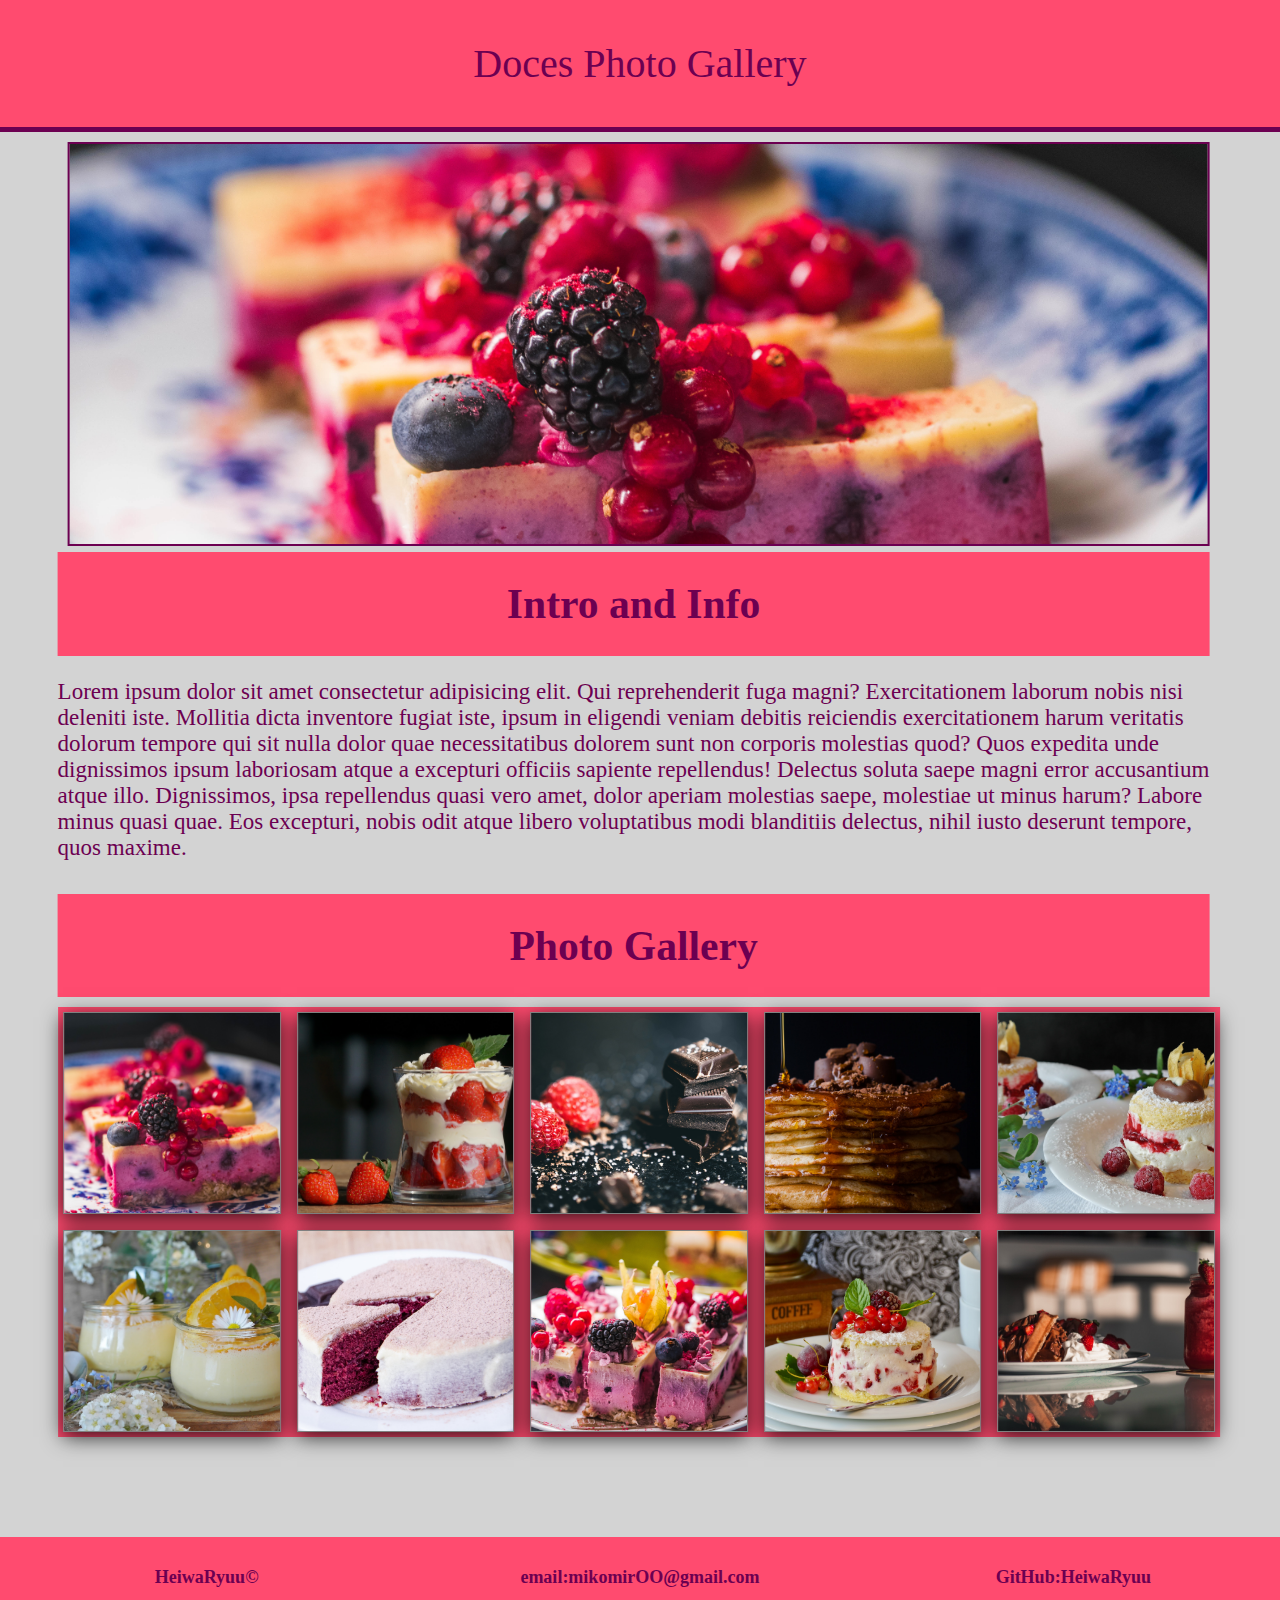
<file: Foto Gallery/index.html>
<!DOCTYPE html>
<html lang="en">
<head>
    <meta charset="UTF-8">
    <meta name="viewport" content="width=device-width, initial-scale=1.0">
    <meta http-equiv="X-UA-Compatible" content="ie=edge">
    <link rel="stylesheet" href="css/style.css">
    <title>Document</title>
</head>
<body>
    <div class="grid">
        <header>
            <div class="title"><p>Doces Photo Gallery</p></div>
        </header>
        <section class="hed"><h1>Intro and Info</h1></section>
        <section class="complemento"><div class="info"><p>Lorem ipsum dolor sit amet consectetur adipisicing elit. Qui reprehenderit fuga magni? Exercitationem laborum nobis nisi deleniti iste. Mollitia dicta inventore fugiat iste, ipsum in eligendi veniam debitis reiciendis exercitationem harum veritatis dolorum tempore qui sit nulla dolor quae necessitatibus dolorem sunt non corporis molestias quod? Quos expedita unde dignissimos ipsum laboriosam atque a excepturi officiis sapiente repellendus! Delectus soluta saepe magni error accusantium atque illo. Dignissimos, ipsa repellendus quasi vero amet, dolor aperiam molestias saepe, molestiae ut minus harum? Labore minus quasi quae. Eos excepturi, nobis odit atque libero voluptatibus modi blanditiis delectus, nihil iusto deserunt tempore, quos maxime.

        </p></div></section>
        <section class="mainimg"><div class="image1"></div></section>
        <section class="hed1"><h1>Photo Gallery</h1></section>
        <div class="mainw"></div>
    <div class="wrapper">
        <div class="img img1"></div>
        <div class="img img2"></div>
        <div class="img img3"></div>
        <div class="img img4"></div>
        <div class="img img5"></div>
        <div class="img img6"></div>
        <div class="img img7"></div>
        <div class="img img8"></div>
        <div class="img img9"></div>
        <div class="img img10"></div>
    </div>
    </div>
    <footer><div class="copy fot"><a href="">HeiwaRyuu&copy;</a></div><div class="email fot"><a href="">email:mikomirOO@gmail.com</a></div><div class="github fot"><a href="">GitHub:HeiwaRyuu</a></div></footer>
</div>
</body>
</html>
</file>
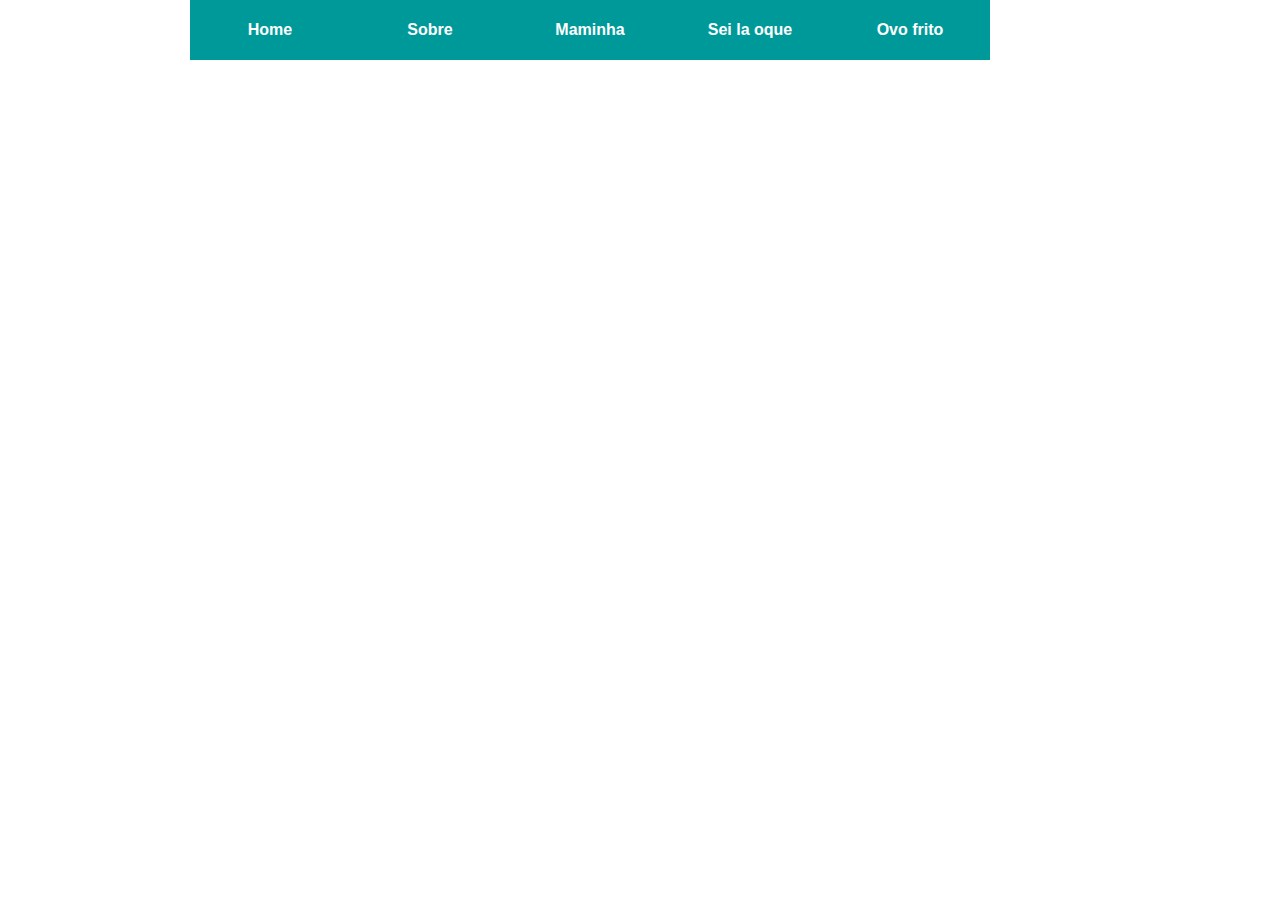
<file: Cabeçalho.html>
<!DOCTYPE html>
<html>
<head><title>Cabe�alho Centrado!</title></head>
  <style> 
body
{
  background-image:url("https://wallpapertag.com/wallpaper/full/4/3/2/465141-beautiful-anime-wallpaper-1920x1200-for-4k.jpg");
  background-size:cover;
}
#centro
{
  width:900px;
  height:50px;
  position:absolute;
  left:50%;
  transform:translateX(-450px);
  
}
*
{
  margin:0;
  padding:0;
}
a
{
  text-decoration:none;
  color:white;
}
ul
{
  list-style:none;
  text-align:center;
}  
ul li
{
  width:150px;
  height:50px;
  line-height:50px;
  background-color:#009999;
  font-family:"Comic Sans MS",cursive, sans-serif;
  font-weight:bold;
  display:block
  border:1px solid white;
  padding:5px;
  float:left;
}
ul li:hover
{
  background-color:#4C9900
}
ul li ul
{
  display:none;
}
ul li:hover ul
{
  display:block;
}
ul li:hover ul ul
{
  display:none;
}
ul li:hover ul li:hover ul
{
  display:block;
}

  </style>
<body>
   <div>    
      <ul id="centro">
        <a href="#"><li>Home</li></a>
        <a href="#"><li>Sobre
                     <a href="#"><li>Maminha
                       <ul>
                         <a href="#"><li>Franguinho</li></a>
                         <a href="#"><li>Cacha�a</li></a>
                         <a href="#"><li>Catuaba
                             <ul>
                               <li>Bolonhesa</li>
                               <li>A�afr�o</li> 
                             </ul> 
                           </li></a>
                       </ul>
                   </li></a>
             </li></a>
        <a href="#"><li>Sei la oque</li></a>
        <a href="#"><li>Ovo frito</li></a>
      </ul>
   </div>
</body>
</html>
</file>
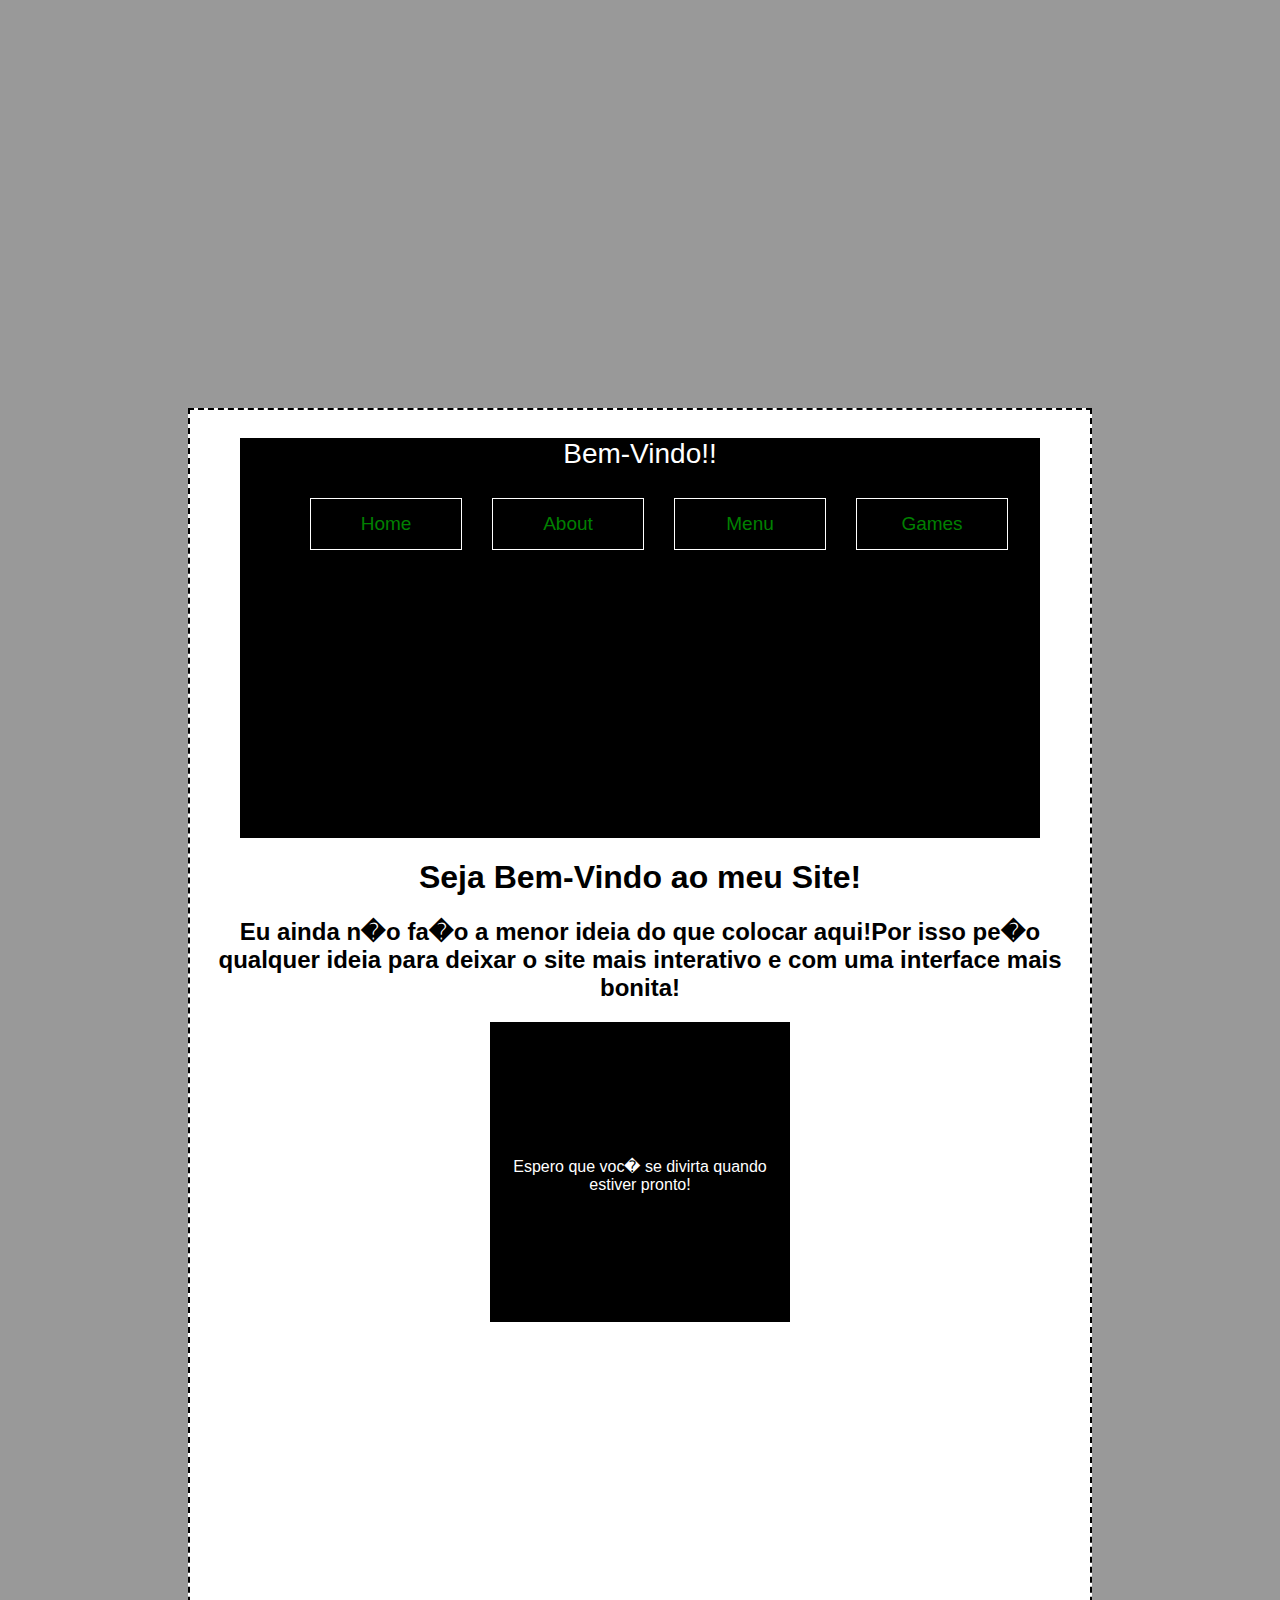
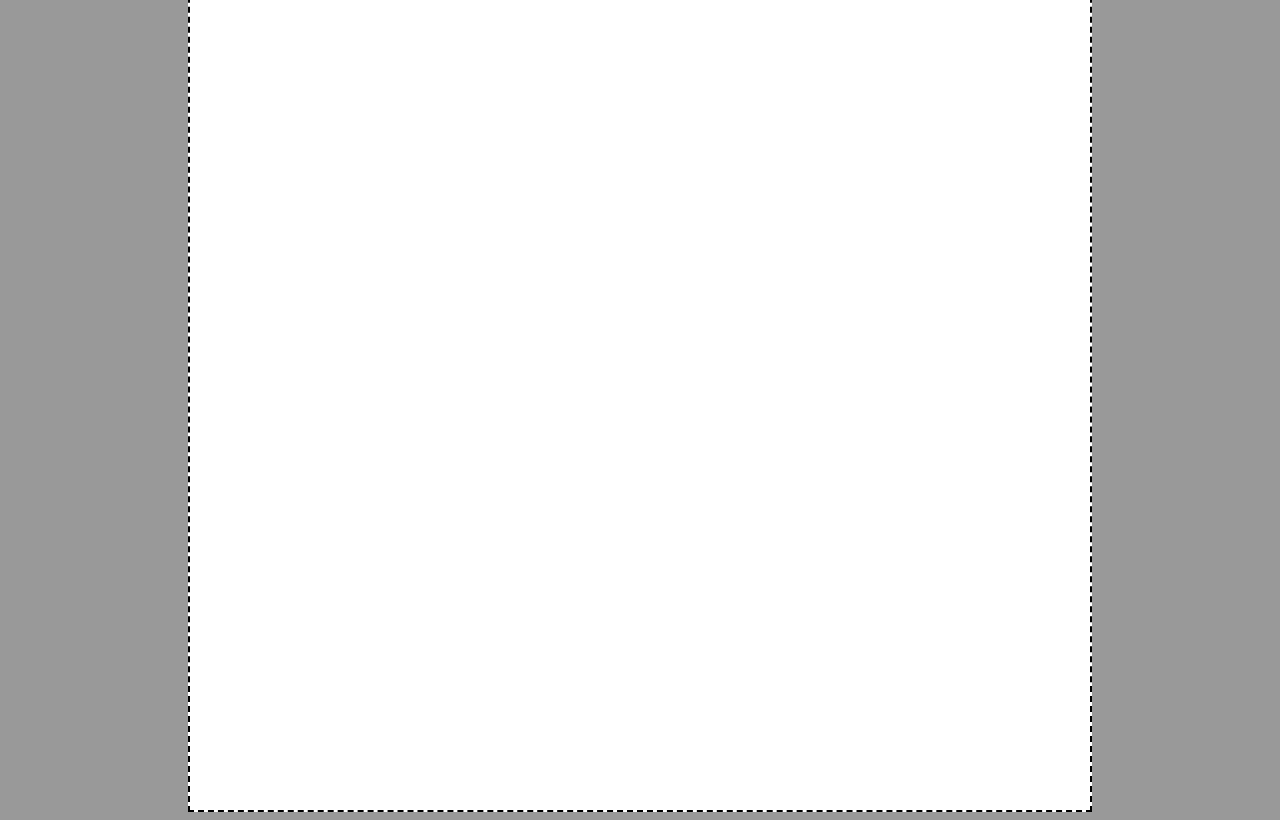
<file: OPLayout.html>
<html>
<head> 
<title>Um teste aleat�rio!</title>
<style>
li
{
  color:green;
}
ul
{
  list-style:none;
}
ul li ul
{
  display:none;
}
ul li:hover ul
{
  display:block;
}
ul li:hover ul ul
{
  display:none;
}
ul li:hover ul li:hover ul
{
  display:block;
}
body
{ 
  font-family:"Comic Sans MS", cursive, sans-serif;
  font-wheight: bold;
  background-image: url("https://i.pinimg.com/originals/a9/27/ec/a927ecac64615543f496494f548e54fe.jpg") 
  
}
a
{
  color:white;
  text-decoration:none;
}
#banner
{
 height:300px;
 width:900px;
 background-image: url("http://kb4images.com/images/one-piece-wallpaper/36337048-one-piece-wallpaper.jpg");
 background-size:cover;
 border-radius: 20px 20px 0 0;
 padding-top:100px;
}
#navArea
{
  height:2000;
  width:900px;
  background-color:white;
  border:2px dashed black;
 
}
#menuArea
{
  height:400px;
  width:800px;
  background-color:black;
  background-image: url("https://i.pinimg.com/originals/b0/c7/6a/b0c76a910329abdf32a7498f5662690f.jpg");
  background-size: 800px 400px;
}
#menu
{
  list-style:none;
  text-align:center;
}
#menu li
{
  height:50px;
  width:150px;
  float:left;
  margin-right:auto;
  font-size:19px;
  border:1px solid white; 
  border-collapse: collapse;
  line-height:50px;
  position: relative;
  margin-left:30px;
  
  
 
  
}
#menu li:hover
{
  background-color: rgba(255,255,255,0.3);
}

#menuArea p
{
  color:white;
  font-size:28px;
}
#ball
{
  position:relative;
  background-color:#000000;
  width:300px;
  height:300px;
  display:inline-block;
  animation-name:cool;
  animation-duration:4s;
  animation-iteration-count: infinite;
}
@keyframes cool
{
 0%{background-color:black;border-radius: 0 0 0 0;}
 25%{background-color:black;border-radius: 50% 0 0 0;}
 50%{background-color:black;border-radius: 50% 50% 0 0;}
 75%{background-color:black;border-radius: 50% 50% 50% 0;}
 100%{background-color:black;border-radius: 50% 50% 50% 50%;}
}
span
{
  diplay: block;
  position:absolute;
  color:#FFFFFF;
  width:300px;
  margin-left:-150px;
  left:50%;
  top:45%;
}
.clever
{
  font-size:50px
}

</style>
</head>
<body bgcolor="#999999">
<div align="center">
<div id="banner"></div>
  <div id="navArea">
   <div id="menuArea">
    <p class="clever">Bem-Vindo!!</p>
    <ul id="menu">
      <a href="#index.html"><li>Home</li></a>
      <a href="#"><li>About
          <ul>
             <li>Alcatra</li>           
             <li>Maminha</li>
             <li>Franghinho
             <ul>
               <li>Assado</li>
               <li>Frito</li>
              </ul>          
              </ul>
       </li></a>
      <a href="#"><li>Menu</li></a>
      <a href="#"><li>Games</li></a>
    </ul>
   </div>
   <div id="introduction">
      <h1>Seja Bem-Vindo ao meu Site!</h1>
   <h2>Eu ainda n�o fa�o a menor ideia do que colocar aqui!Por isso pe�o qualquer ideia para deixar o site mais
interativo e com uma interface mais bonita!</h2> 
   </div>
  <div id="ball"><span>Espero que voc� se divirta quando estiver pronto!</span></div>
  </div>
</body>
</html>
</file>
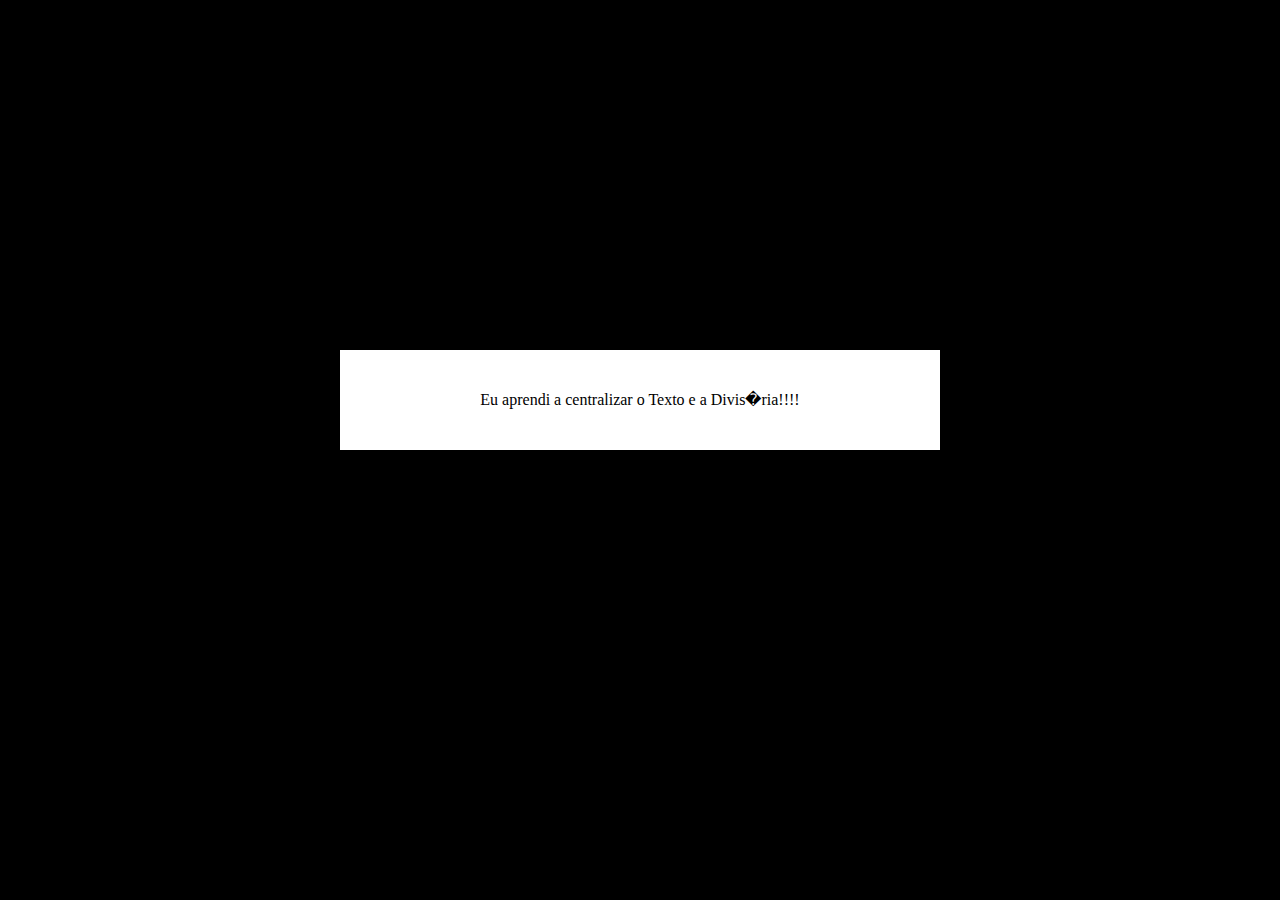
<file: TextoCentralizado.html>
<!DOCTYPE html>
<html>
<head>
<title>
</title>
<style>
*
{
  padding:0;
  margin:0;
}
body
{
  background-color:black;
}
div
{
  height:100px;
  width:600px;
  background-color:white;
  position:absolute;
  top:50%;
  left:50%;
  transform:translate(-300px,-100px);
  text-align:center;
}
p
{
  position:absolute;
  height:10px;
  width:100%;
  top:50%;
  transform:translateY(-10px);

}
</style>
</head>
<body>
<div>
<p>Eu aprendi a centralizar o Texto e a Divis�ria!!!!
</div>
</body>
</html>
</file>
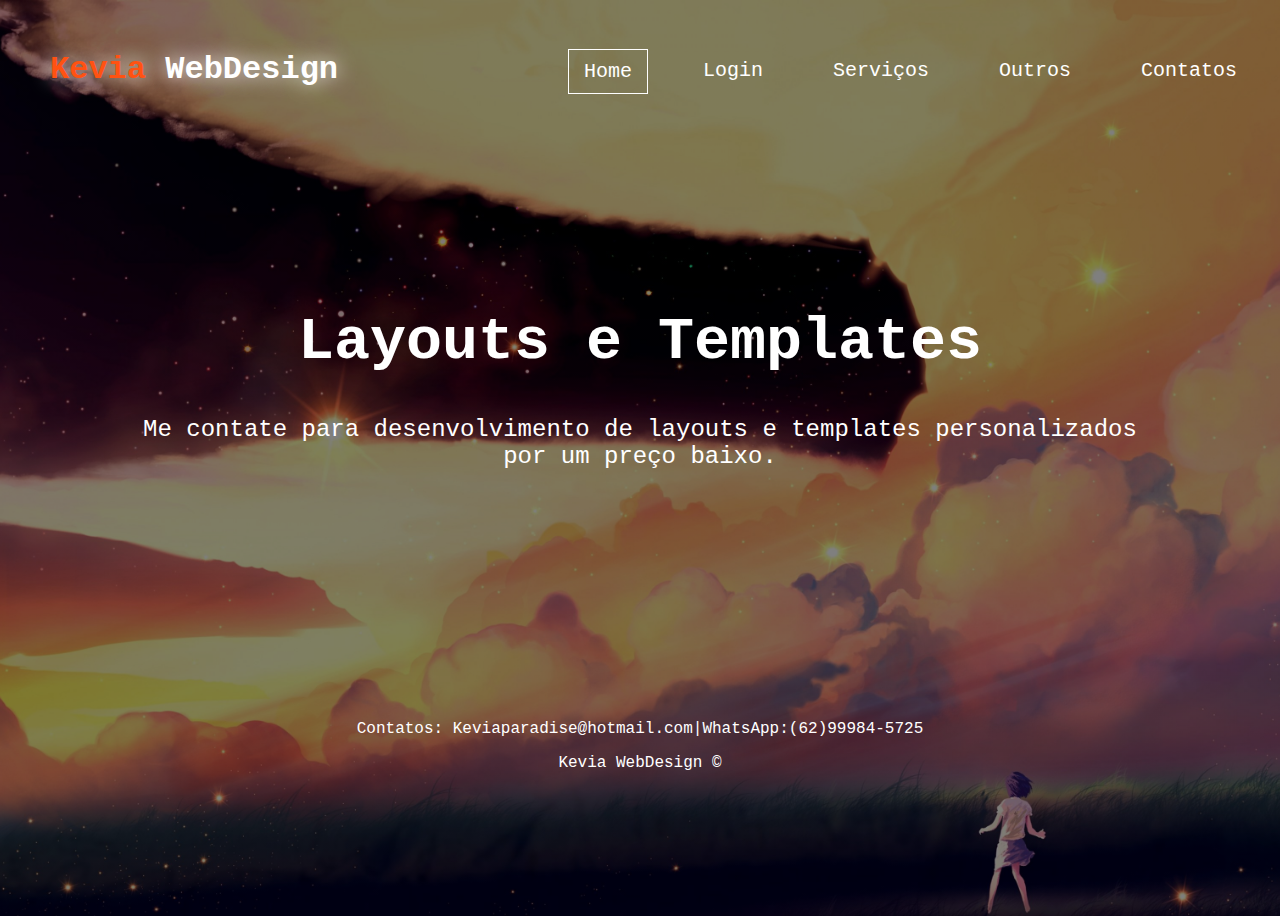
<file: Kevia Design/Home.html>
<!DOCTYPE html>
<html lang="en" dir="ltr">
  <head>
    <meta content="width=device-width">
    <meta charset="utf-8">
    <link rel="stylesheet" href="./css/style.css" type="text/css">
    <title>Teste</title>
  </head>
  <body>

    <header>
      <div id="logo"><h1><span class="kevia">Kevia</span> WebDesign</h1></div>
        <nav>
        <ul>
          <li class="Home"><a href="Home.html">Home</a></li>
          <li><a href="Login.html">Login</a></li>
          <li><a href="Serviços.html">Serviços</a></li>
          <li><a href="#index.html">Outros</a></li>
          <li><a href="#index.html">Contatos</a></li>
        </ul>
      </nav>
    </header>

    <section id="center">
      <div class="container">
        <h1>Layouts e Templates</h1>
        <p>Me contate para desenvolvimento de layouts e templates personalizados por um preço baixo.</p>
      </div>
    </section>

    <footer>
      <div class="container">
         <p>Contatos: Keviaparadise@hotmail.com|WhatsApp:(62)99984-5725</p>
         <p>Kevia WebDesign &copy;</p>
    </div>
    </footer>

  </body>
</html>
</file>
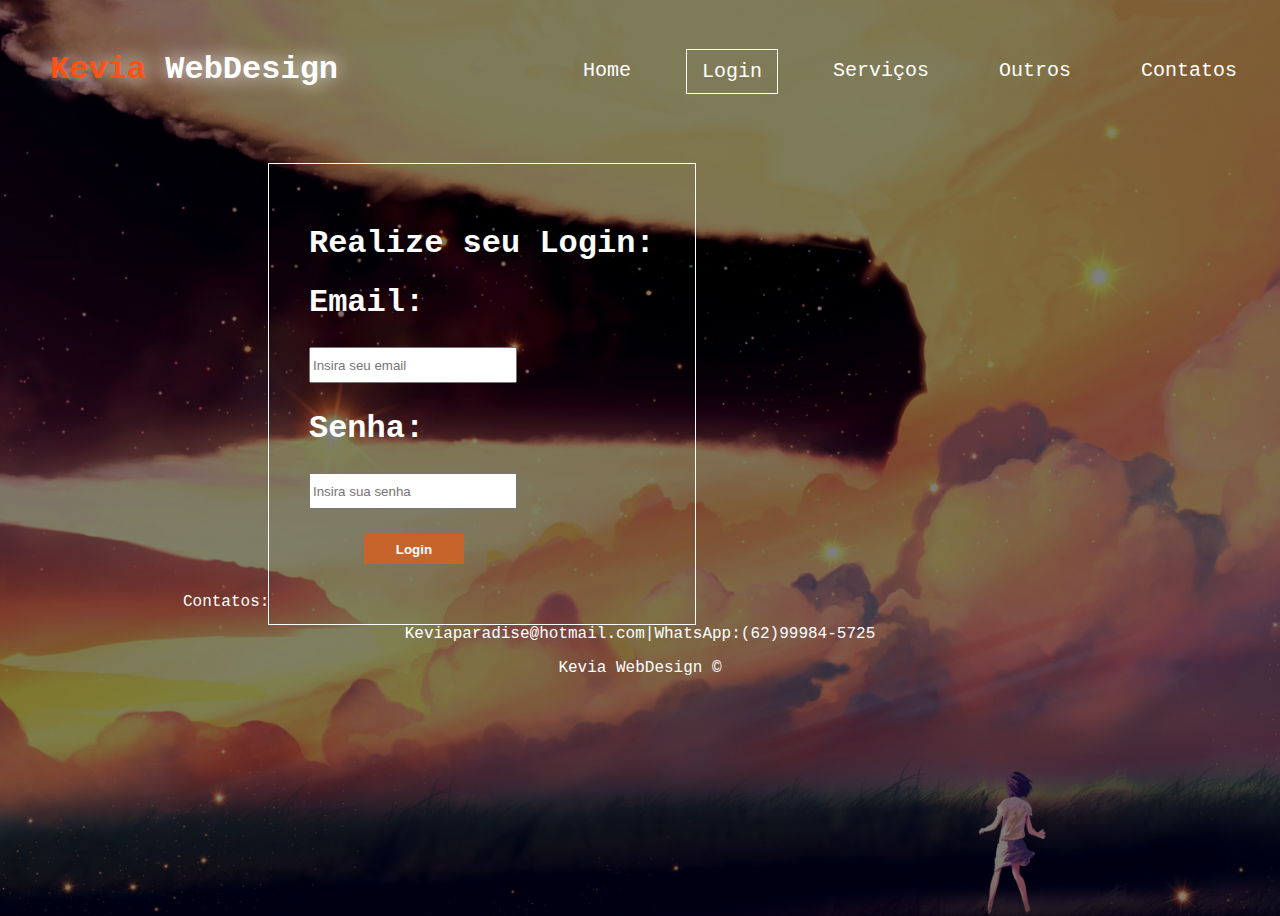
<file: Kevia Design/Login.html>
<!DOCTYPE html>
<html lang="en" dir="ltr">
  <head>
    <meta content="width=device-width">
    <meta charset="utf-8">
    <link rel="stylesheet" href="./css/style.css" type="text/css">
    <title>Teste</title>
  </head>
  <body>

    <header>
      <div id="logo"><h1><span class="kevia">Kevia</span> WebDesign</h1></div>
        <nav>
        <ul>
          <li><a href="Home.html">Home</a></li>
          <li class="Home"><a href="Login.html">Login</a></li>
          <li><a href="Serviços.html">Serviços</a></li>
          <li><a href="#index.html">Outros</a></li>
          <li><a href="#index.html">Contatos</a></li>
        </ul>
      </nav>
    </header>

    <section id="login">
      <div class="container">
        <div id="loginBlock">
        <nav class="loginArea">
            <h1 class="loginText">Realize seu Login:</h1>
      <form action="https://www.youtube.com/">
        <h1 class="loginText">Email:</h1>
        <input name="email" type="email" class="email_1" placeholder="Insira seu email"><br>
        <h1 class="loginText">Senha:</h1>
        <input name="password" type="password" class="password_1" placeholder="Insira sua senha"><br>
        <button type="submit" class="button_1">Login</button></td>
      </form>
    </nav>
  </div>
    </div>
    </section>

    <footer>
      <div class="container">
        <div id="footer_1">
          <p class="footer_p2">Contatos: Keviaparadise@hotmail.com|WhatsApp:(62)99984-5725</p>
          <p class="footer_p1">Kevia WebDesign &copy;</p>
        </div>
    </div>
    </footer>
</file>
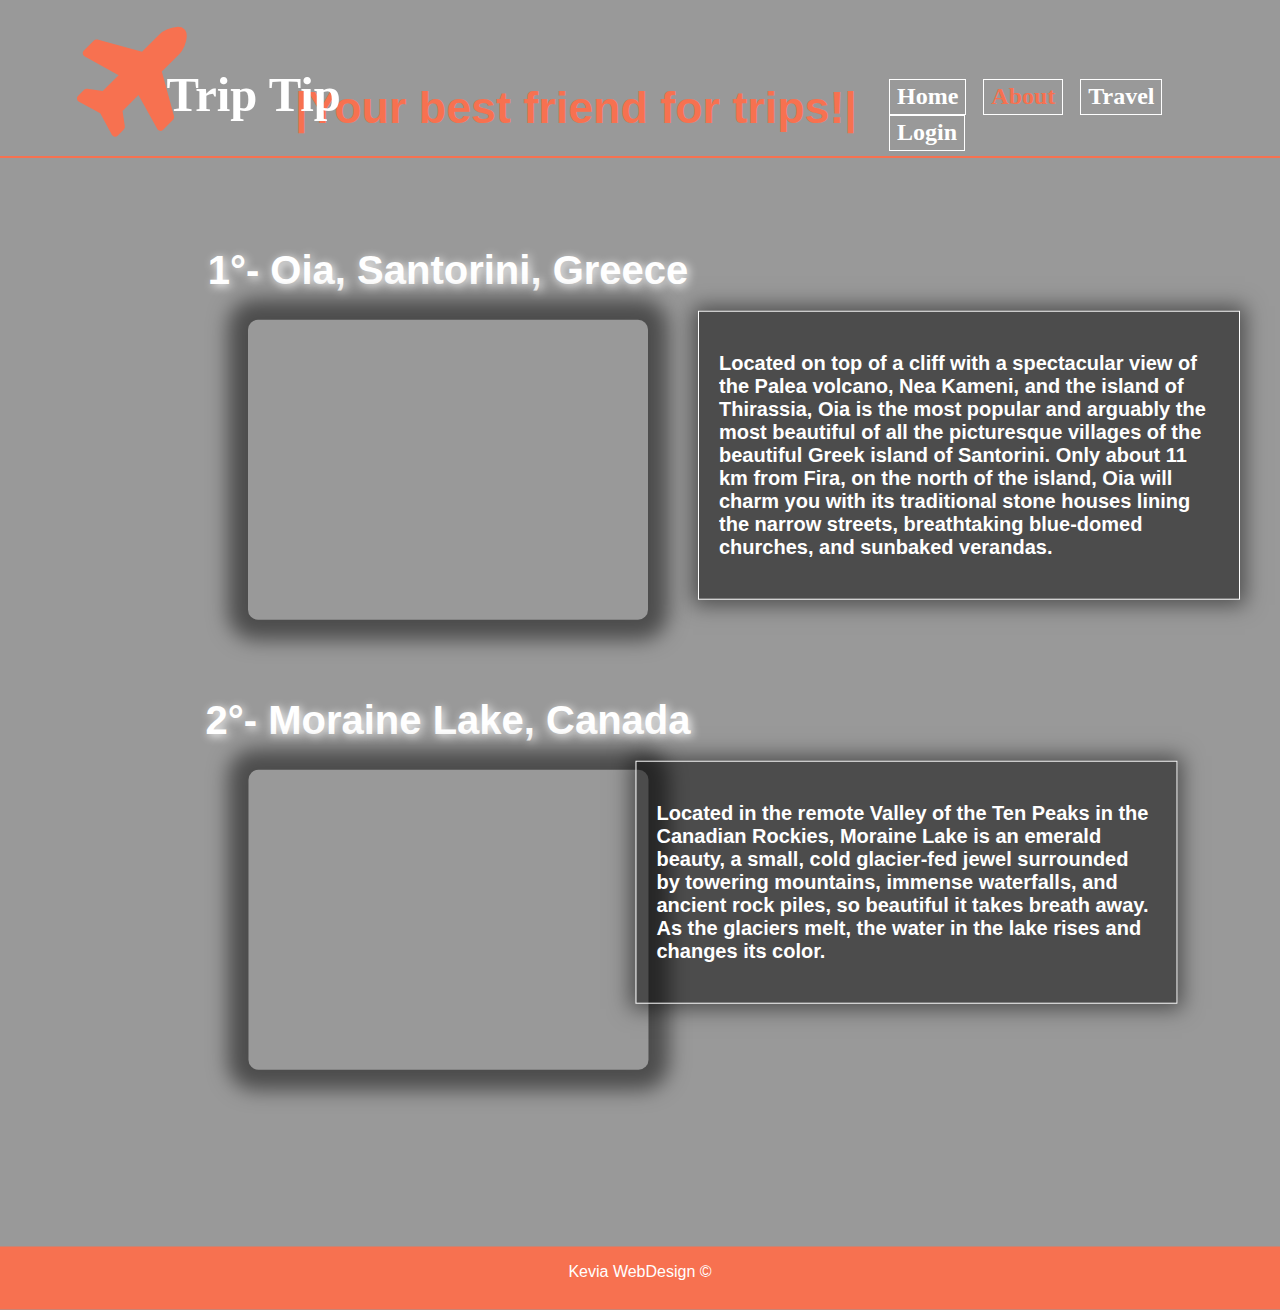
<file: MyTrips!/About.html>
<html lang="en" dir="ltr">
  <head>
    <meta charset="utf-8">
    <meta content="width=device-width">
    <link rel="stylesheet" href="./css/style1.css" type="text/css">
    <link rel="stylesheet" href="./web-fonts-with-css/css/fontawesome-all.min.css" type="text/css">
    <title>Trip tip</title>
  </head>
  <body>
    <div class="background1">
    <header>
      <div id="Slogan"><h1>|Your best friend for trips!|</h1></div>
      <div id="logo"><i class="fa fa-plane" aria-hidden="true"></i></div>
      <div id="logo1"><h3>Trip Tip</h3></div>
      <nav>
        <ul>
          <li class="primeiro"><a href="mytrips.html">Home</a></li>
          <li class="segundo"><a href="About.html" class="home">About</a></li>
          <li class="terceiro"><a href="Photos.html">Travel</a></li>
          <li class="quarto"><a href="login.html">Login</a></li>

        </ul>
      </nav>
    </header>

    <section id="mainInfo">
      <div id="country1"><h1>1°- Oia, Santorini, Greece</h1></div>
      <div class="image1"></div>
      <div id="info1"><p>Located on top of a cliff with a spectacular view of the Palea volcano, Nea Kameni, and the island of Thirassia, Oia is the most popular and arguably the most beautiful of all the picturesque villages of the beautiful Greek island of Santorini. Only about 11 km from Fira, on the north of the island, Oia will charm you with its traditional stone houses lining the narrow streets, breathtaking blue-domed churches, and sunbaked verandas.
      </p>
    </div>
    </section>

    <section id="mainInfo2">
      <div id="country2"><h1>2°- Moraine Lake, Canada</h1></div>
      <div class="image2"></div>
      <div id="info2"><p>Located in the remote Valley of the Ten Peaks in the Canadian Rockies, Moraine Lake is an emerald beauty, a small, cold glacier-fed jewel surrounded by towering mountains, immense waterfalls, and ancient rock piles, so beautiful it takes breath away. As the glaciers melt, the water in the lake rises and changes its color.
      </p>
    </div>
    </section>

    <footer>
      <div id="footer"><p>Kevia WebDesign &copy;</p>
    </footer>

    </div>
      <div class="background2"></div>
    </body>
    </html>
</file>
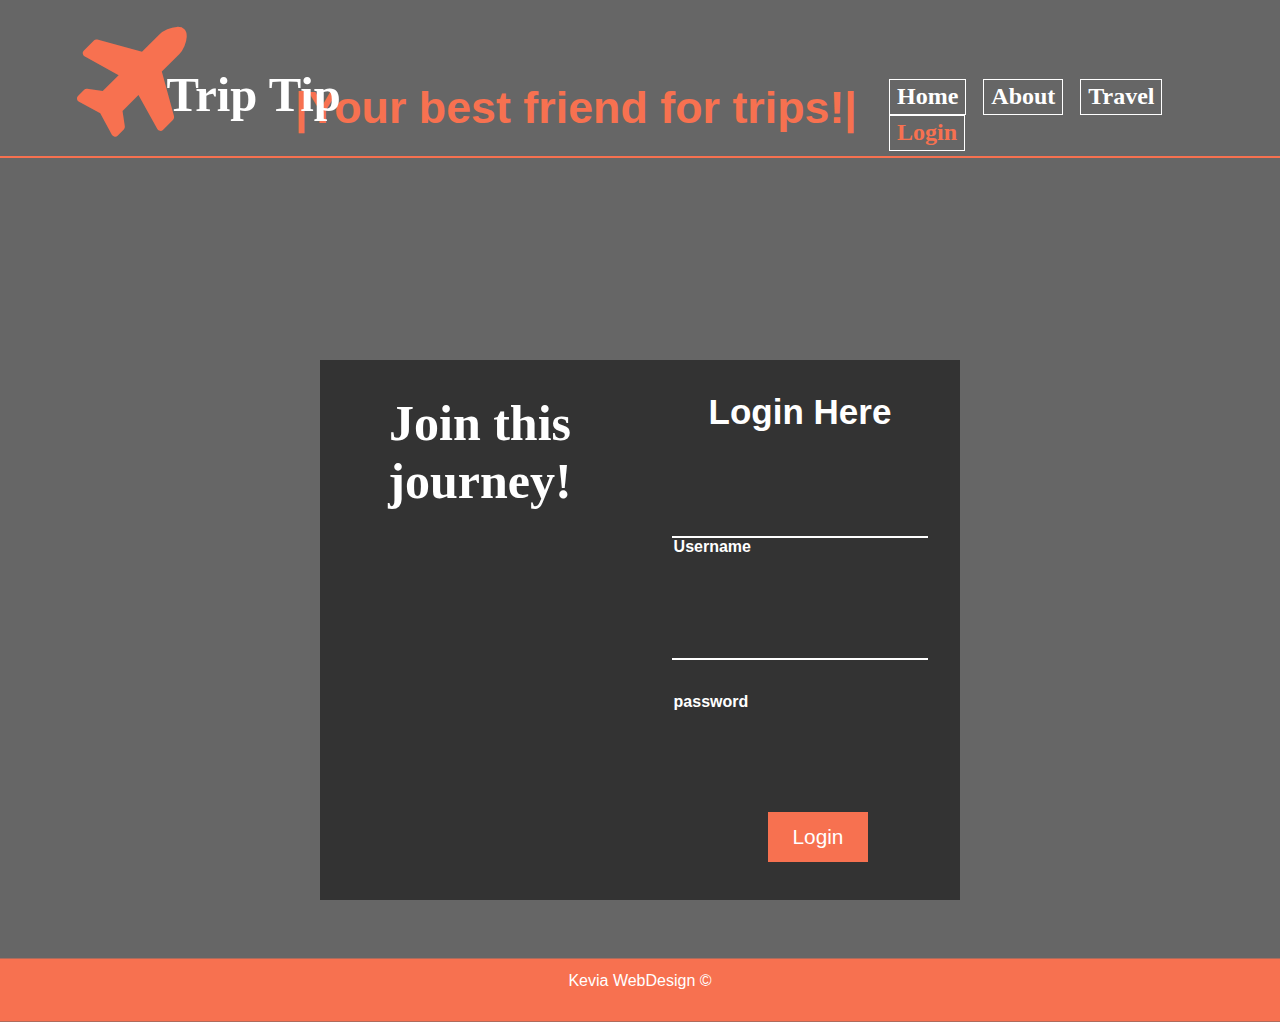
<file: MyTrips!/login.html>
<html lang="en" dir="ltr">
  <head>
    <meta charset="utf-8">
    <meta content="width=device-width">
    <link rel="stylesheet" href="./css/style3.css" type="text/css">
    <link rel="stylesheet" href="./web-fonts-with-css/css/fontawesome-all.min.css" type="text/css">
    <title>Trip tip</title>
  </head>
  <body>
    <div class="background1">
    <header>
      <div id="Slogan"><h1>|Your best friend for trips!|</h1></div>
      <div id="logo"><i class="fa fa-plane" aria-hidden="true"></i></div>
      <div id="logo1"><h3>Trip Tip</h3></div>
      <nav>
        <ul>
          <li class="primeiro"><a href="mytrips.html">Home</a></li>
          <li class="segundo"><a href="About.html">About</a></li>
          <li class="terceiro"><a href="Photos.html">Travel</a></li>
          <li class="quarto"><a href="login.html" class="home"><span class="bug">Login</span></a></li>
        </ul>
      </nav>
    </header>

    <div id="loginBlock">
      <div id="loginImage"><h1>Join this journey!</h1></div>
      <div id="loginPage">
        <div id="LoginText"><h1>Login Here</h1></div>
        <form action="https://www.youtube.com/watch?v=0gBnRll5XgA">
          <div id="username"><input type="text"><label>Username</label></div>
          <div id="password"><input type="password"><label>password</label></div>
          <div id="submit"><button type="submit">Login</button></div>
        </form>
      </div>
    </div>


      <div id="footer"><p>Kevia WebDesign &copy;</p>
</file>
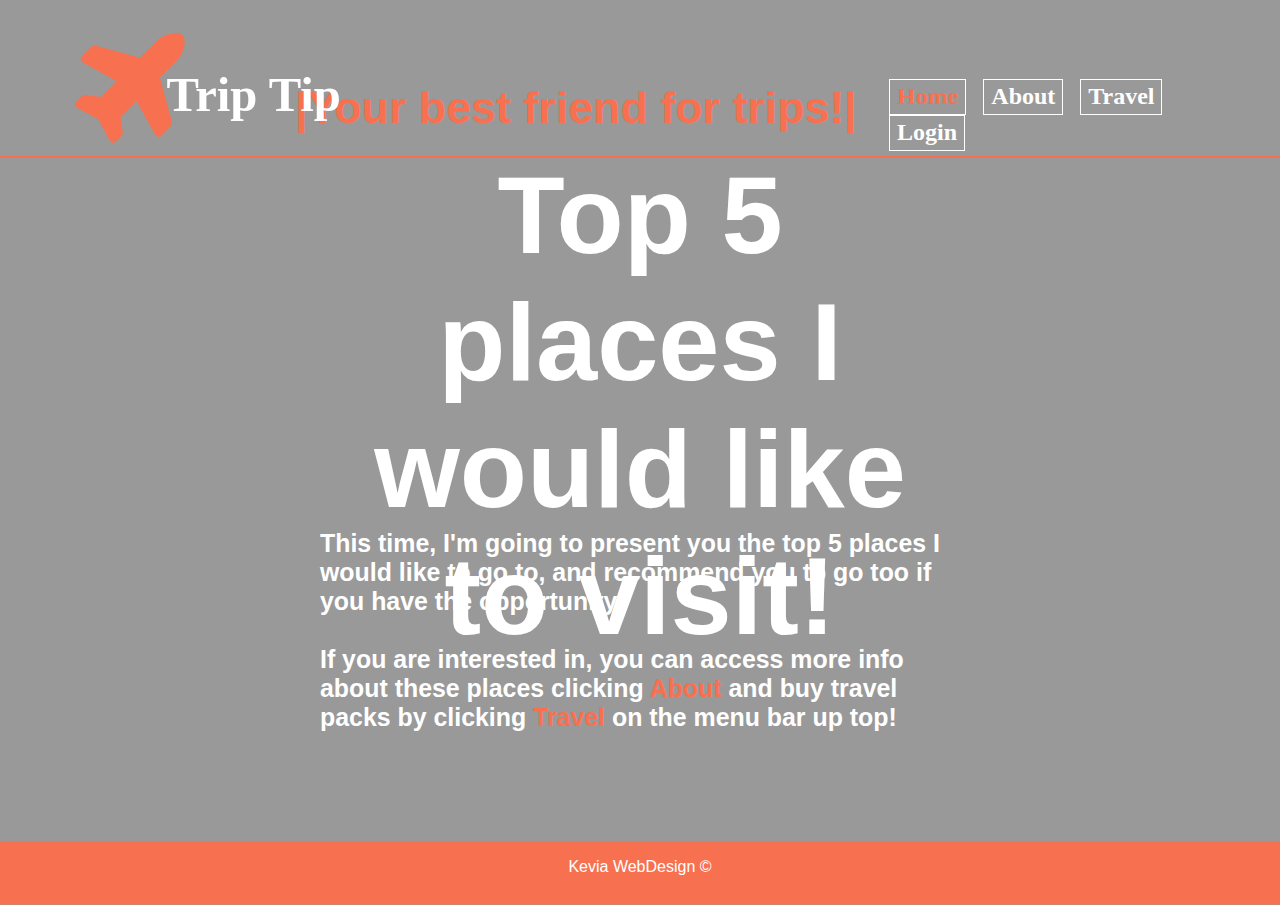
<file: MyTrips!/mytrips.html>
<!DOCTYPE html>
<html lang="en" dir="ltr">
  <head>
    <meta charset="utf-8">
    <meta content="width=device-width">
    <link rel="stylesheet" href="./css/style.css" type="text/css">
    <link rel="stylesheet" href="./web-fonts-with-css/css/fontawesome-all.min.css" type="text/css">
    <title>Trip tip</title>
  </head>
  <body>
    <header>
      <div id="Slogan"><h1>|Your best friend for trips!|</h1></div>
      <div id="logo"><i class="fa fa-plane" aria-hidden="true"></i></div>
      <div id="logo1"><h3>Trip Tip</h3></div>
      <nav>
        <ul>
          <li class="primeiro"><a href="mytrips.html" class="home">Home</a></li>
          <li class="segundo"><a href="About.html">About</a></li>
          <li class="terceiro"><a href="Photos.html">Travel</a></li>
          <li class="quarto"><a href="login.html">Login</a></li>
        </ul>
      </nav>
    </header>


     <section id="showcase">
        <div id="title"><h1>Top 5 places I would like to visit!</h1>
        </div>

      <section>
        <div id="textIntro"><h5>This time, I'm going to present you the top 5 places I would like to go to, and recommend you to go too if you have the opportunity!
          <br>
          <br>
        If you are interested in, you can access more info about these places clicking <span class="home">About</span> and buy travel packs by clicking <span class="home">Travel</span> on the menu bar up top!</h5></div>
      </section>


        <div id="footer"><p>Kevia WebDesign &copy;</p>

    </section>
  </body>
</html>
</file>
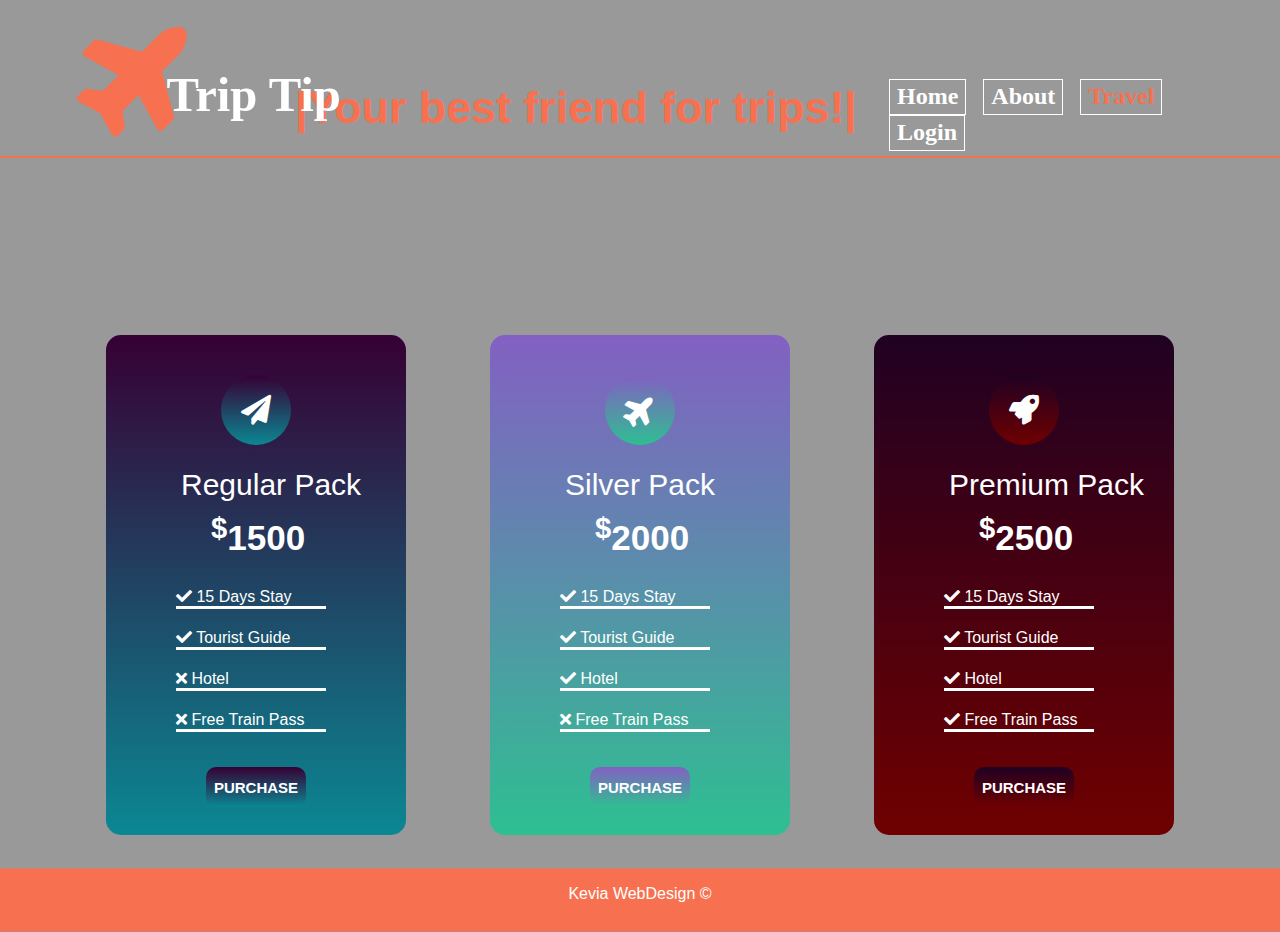
<file: MyTrips!/Photos.html>
<html lang="en" dir="ltr">
  <head>
    <meta charset="utf-8">
    <meta content="width=device-width">
    <link rel="stylesheet" href="./css/style2.css" type="text/css">
    <link rel="stylesheet" href="./web-fonts-with-css/css/fontawesome-all.min.css" type="text/css">
    <title>Trip tip</title>
  </head>
  <body>
    <div class="background1">
    <header>
      <div id="Slogan"><h1>|Your best friend for trips!|</h1></div>
      <div id="logo"><i class="fa fa-plane" aria-hidden="true"></i></div>
      <div id="logo1"><h3>Trip Tip</h3></div>
      <nav>
        <ul>
          <li class="primeiro"><a href="mytrips.html">Home</a></li>
          <li class="segundo"><a href="About.html">About</a></li>
          <li class="terceiro"><a href="Photos.html" class="home">Travel</a></li>
          <li class="quarto"><a href="login.html">Login</a></li>

        </ul>
      </nav>
    </header>

    <div id="Wholecard">
        <div class="circle"></div>

        <div class="plane"><i class="fa fa-paper-plane" aria-hidden="true"></i></div>

        <div class="Regular"><p>Regular Pack</p></div>

        <div class="Price"><h3><sup>$</sup>1500<h3></div>

        <div class="List">
          <ul>
            <li><i class="fa fa-check" aria-hidden="true"></i> 15 Days Stay</li>
            <li><i class="fa fa-check" aria-hidden="true"></i> Tourist Guide</li>
            <li><i class="fa fa-times" aria-hidden="true"></i> Hotel</li>
            <li><i class="fa fa-times" aria-hidden="true"></i> Free Train Pass</li>
          </ul>
        </div>

        <div class="Purchase">
          <form>
            <button type="submit">PURCHASE</button>
          </form>
          </div>
      </div>

      <div id="Wholecard2">
          <div class="circle2"></div>

          <div class="plane2"><i class="fa fa-plane" aria-hidden="true"></i></div>

          <div class="Regular2"><p>Silver Pack</p></div>

          <div class="Price2"><h3><sup>$</sup>2000<h3></div>

          <div class="List2">
            <ul>
              <li><i class="fa fa-check" aria-hidden="true"></i> 15 Days Stay</li>
              <li><i class="fa fa-check" aria-hidden="true"></i> Tourist Guide</li>
              <li><i class="fa fa-check" aria-hidden="true"></i> Hotel</li>
              <li><i class="fa fa-times" aria-hidden="true"></i> Free Train Pass</li>
            </ul>
          </div>

          <div class="Purchase2">
            <form>
              <button type="submit">PURCHASE</button>
            </form>
            </div>
        </div>

        <div id="Wholecard3">
            <div class="circle3"></div>

            <div class="plane3"><i class="fa fa-rocket" aria-hidden="true"></i></div>

            <div class="Regular3"><p>Premium Pack</p></div>

            <div class="Price3"><h3><sup>$</sup>2500<h3></div>

            <div class="List2">
              <ul>
                <li><i class="fa fa-check" aria-hidden="true"></i> 15 Days Stay</li>
                <li><i class="fa fa-check" aria-hidden="true"></i> Tourist Guide</li>
                <li><i class="fa fa-check" aria-hidden="true"></i> Hotel</li>
                <li><i class="fa fa-check" aria-hidden="true"></i> Free Train Pass</li>
              </ul>
            </div>

            <div class="Purchase3">
              <form>
                <button type="submit">PURCHASE</button>
              </form>
              </div>
          </div>

      <div id="footer"><p>Kevia WebDesign &copy;</p>
</file>
<file: Foto Gallery/css/style.css>
:root{
    --shadow: 0 5px 20px rgba(0,0,0,0.8);
    --pink:#ff4b6f;
    --purple:#6c0051;
    --top:'Courier New', Courier, monospace;
    --bot: 5px solid var(--purple);
    --top: 2px solid var(--purple);
}
body{
    padding: 0;
    margin: 0;
    background-color: lightgray;

}

.grid{
    display: grid;
    grid-template-columns: repeat(4,1fr);
    grid-auto-rows: minmax(100px,auto);
    grid-template-areas: 
    "header header header header"
    "img img img img"
    "hed hed hed hed"
    "complemento complemento complemento complemento"
    "hed1 hed1 hed1 hed1"
    "gallery gallery gallery gallery"
    "gallery gallery gallery gallery";  
}

.mainw{
    padding: 0;
    width: 90%;
    transform: translate(5%);   
}

/* Header */

header{
    padding: 0;
    margin: 0;
    background-color: var(--pink);
    min-height: 100px;
    display: grid;
    align-items: center;
    justify-content: center;
    grid-area: header;
    border-bottom: var(--bot);
}

.title{
    color:var(--purple);
    font-size: 2.5em;
    font-family: var(--top);
    text-align: center;
}

/* Main Image */

.image1{
    widows: 100%;
    height: 100%;
    background-image: url("../images/image1.jpg");
    background-position: center;
    background-size: cover;
    margin-left: 10px;
    border: var(--top);
}

.mainimg{
    margin-top: 10px;
    width: 90%;
    height: 400px;
    transform: translateX(5%);
    grid-area: img;
}

/* Complemento */

.hed1{
        width: 90%;
        transform: translateX(5%);
        text-align: center;
        display: grid;
        align-items: center;
        background-color: var(--pink);
        margin-top: 10px;
        font-size: 1.3em;
        color: var(--purple);
        grid-area: hed1;
}

.hed{
    width: 90%;
    transform: translateX(5%);
    text-align: center;
    display: grid;
    align-items: center;
    background-color: var(--pink);
    margin-top: 10px;
    font-size: 1.3em;
    color: var(--purple);
    grid-area: hed;
}

.complemento{
    width: 90%;
    transform: translateX(5%);
    grid-area: complemento;
}

.info{
    text-align: left;
    font-size: 23px;
    color: var(--purple);
}

/* Gallery */   

.img{
    min-width: 200px;
    min-height: 200px;
    border: 1px solid grey;
    box-shadow: var(--shadow);
    align-self: stretch;
}

.wrapper{
    margin-top: 10px;
    padding: 5px;
    width: 90%;
    transform: translateX(5%);
    display: grid;
    grid-gap: 1em;
    background-color: var(--pink);
    grid-template-columns: repeat(auto-fit,minmax(200px,1fr));
    justify-content: center;
    align-items: center;
    grid-area: gallery;
    
}

.img1{
    background-image: url("../images/image1.jpg");
    background-size: cover;
    background-position: center;
}
.img2{
    background-image: url("../images/image2.jpg");
    background-size: cover;
    background-position: center;
}
.img3{
    background-image: url("../images/image3.jpg");
    background-size: cover;
    background-position: center;
}
.img4{
    background-image: url("../images/image4.jpg");
    background-size: cover;
    background-position: center;
}
.img5{
    background-image: url("../images/image5.jpg");
    background-size: cover;
    background-position: center;
}
.img6{
    background-image: url("../images/image6.jpg");
    background-size: cover;
    background-position: center;
}
.img7{
    background-image: url("../images/image7.jpg");
    background-size: cover;
    background-position: center;
}
.img8{
    background-image: url("../images/image8.jpg");
    background-size: cover;
    background-position: center;
}
.img9{
    background-image: url("../images/image9.jpg");
    background-size: cover;
    background-position: center;
}
.img10{
    background-image: url("../images/image10.jpg");
    background-size: cover;
    background-position: center;
}

/* Footer */


footer{
    min-height: 80px;
    background-color: var(--pink);
    display: grid;
    grid-area: footer;
    grid-template-columns: repeat(auto-fit,minmax(100px,1fr));
    border-bottom: var(--bot);
    
}

.fot{
    display: grid;
    justify-content: center;
    align-items: center;
    text-decoration: none;
}

footer .email a{
    text-decoration: none;
    color: var(--purple);
    font-family: var(--top);
    font-weight: bold;
    font-size: 18px;
    text-align: center;
}

footer .github a{
    text-decoration: none;
    color: var(--purple);
    font-family: var(--top);
    font-weight: bold;
    font-size: 18px;
    text-align: center;
}

footer .copy a{
    text-decoration: none;
    color: var(--purple);
    font-family: var(--top);
    font-weight: bold;
    font-size: 18px;
    text-align: center;
}


/* Medias */

@media (min-width: 601px){
    footer {
        grid-template-columns: repeat(auto-fit,minmax(50px,1fr));
        grid-gap: 20px;
    }
}
@media (max-width: 600px){
    footer{
        grid-template-columns: 1fr;
        grid-gap: 10px;
    }

    .copy {
        margin: 20px;
    }

    .github {
        margin: 20px;
    }
}
</file>
<file: Kevia Design/css/style.css>
/*Global*/
body{
  background-image:linear-gradient(rgba(0,0,0,0.5),rgba(0,0,0,0.5)),url('../images/background.jpg');
  background-size: cover;
  background-position: center;
  height: 100vh;
  font-family: "Lucida Console", Monaco, monospace;
}

.container{
  width: 80%;
  padding: 0;
  margin: auto;
}

/*Header*/
header{
  min-height: 100px;
}

header a{
  text-decoration: none;
  color: #ffffff;
  font-size: 20px;
}

header ul{
  list-style-type: none;
}

nav{
  float: right;
  margin-top: 25px;
  margin-left:
}

header li{
  padding: 10px 15px 10px 15px;
  float: left;
  margin-left: 20px;
  margin-right: 20px;
}

header li:hover{
  border: 1px solid #ffffff;
  border-collapse: separate;
  background-color: rgba(255,255,255,0.4)
}

.Home{
  border: 1px solid #ffffff;
}

#logo{
  color: #ffffff;
  text-shadow: 0 0 20px #ffffff;
  position: absolute;
  top: 30px;
  left: 50px;
}

.kevia{
  color:#FF5212;
}

/*Showcase*/
#center{
  text-align: center;
  color: #ffffff;
}

#center h1{
  font-size: 60px;
  margin-top: 200px;
}

#center p{
  font-size: 24px;
}

/*LoginPage*/

.loginText{
  color: #ffffff;
}

.email_1{
  width: 200px;
  height: 30px;
  margin: 5px 0 5px 0;
}

.password_1{
  width: 200px;
  height:30px;
  margin: 5px 0 5px 0;
}

.button_1{
  width:100px;
  height: 30px;
  margin: 20px 0 20px 0;
  border:none;
  background-color: #C6642B;
  color: #ffffff;
  font-weight: bold;
  cursor: pointer;
  transform: translateX(55px);
}

.loginArea{
  display: block;
  margin-left: 400px;
  margin-right: auto;
  border: 1px solid #ffffff;
  padding: 40px;
}

#loginBlock{
  display: block;
  text-align:left;
  margin-top: 30px;
  transform: translateX(-450px);
}

/*Serviços*/

#serviços{
  position: absolute;
  display: block;
  top: 20%;
  left: 50%;
  transform: translate(-50%,-50%);
  color: #ffffff;
  padding: 5px;
  border: 2px solid #ffffff;
}

#serviçosImg1 img{
  position: absolute;
  top: 50%;
  left: 40%;
  transform: translate(-50%,-50%);
  border: 1px solid #000000;
  transition: 2s;
}

#serviçosImg2 img{
  position: absolute;
  top: 50%;
  left: 60%;
  transform: translate(-50%,-50%);
  border: 1px solid #000000;
  transition: 2s;
}

#serviçosImg1 img:hover {
  position: absolute;
  top: 50%;
  left: 34%;
  transform: translate(-50%,-50%);
  border: 1px solid #000000;
  height: 300px;
  width: 600px;
  display: block;
}


#serviçosImg2 img:hover{
  position: ;
  top: 50%;
  left: 66%;
  transform: translate(-50%,-50%);
  border: 1px solid #000000;
  height: 300px;
  width: 600px;
  display: block;
}

#serviçosText p{
  color: #ffffff;
  font-weight: bolder;
  font-size: 17px;
  position: absolute;
  top: 70%;
  left:50%;
  transform: translate(-50%,-50%);
  display: block;
}

.homeDesign{
  color: #ffffff;
  font-weight: bolder;
  position: absolute;
  top: 40%;
  left: 40%;
  transform: translate(-50%,-50%);
  transition: 2s;
  display: block;
}

.aboutDesign{
  color: #ffffff;
  font-weight: bolder;
  position: absolute;
  top: 40%;
  left: 60%;
  transform: translate(-50%,-50%);
  transition: 2s;
  display: block;
}

#serviços h1{
  text-align: center;
  padding: 10px;
}

/*Footer*/

footer{
  color: #ffffff;
  text-align: center;
  margin-top: 250px;
}

#footer_1{
  height: 50px;
  width: 100%;
  display: block;
  margin-left: auto;
  margin-right: auto;
  margin-top: 48%;
}
</file>
<file: MyTrips!/css/style1.css>
/*Global*/

body{
  margin: 0;
  padding: 0;
  background:linear-gradient(rgba(0,0,0,0.4),rgba(0,0,0,0.4)),url("https://images.pexels.com/photos/1082145/pexels-photo-1082145.jpeg?auto=compress&cs=tinysrgb&dpr=2&h=750&w=1260");
  background-size: cover;
  background-repeat: repeat-y;
  font-family: sans-serif;
}



/*Header*/

header{
  padding: 1%;
  border-bottom: 2px solid #f77150;
  min-height: 130px;
  width: 98%;
  z-index: 1;

}

#Slogan{
  position: absolute;
  top: 12%;
  left: 45%;
  transform: translate(-50%,-50%);
  color: #f77150;
  font-size: 140%;
  font-family: sans-serif;
}

#logo{
  position: absolute;
  font-size: 7em;
  transform: rotate(-45deg);
  left: 6%;
  top:2%;
  color: #f77150;
  float: left;
}
#logo1{
    position: absolute;
    top: 2%;
    left: 13%;
    font-size: 260%;
    color: #fff;
    text-align: center;
    float: left;
    font-family: Brush Script MT, Brush Script Std, cursive;
}

#title{
  position: absolute;
  color: #fff;
  left: 50%;
  top:45%;
  transform: translate(-50%,-50%);
  font-size: 55px;
  text-align: center;
}

#textIntro{
  position: absolute;
  left: 50%;
  top:70%;
  transform: translate(-50%,-50%);
  color: #fff;
  font-size: 30px;

}

nav{
  position: absolute;
  float: right;
  left:65%;
  top: 7%;
  width: 30%;
}

nav a{
  text-decoration: none;
  color: #fff;
  font-weight: bold;
}

nav ul{
  list-style-type: none;
}

nav li{
  float: left;
  font-size: 150%;
  margin-left: 5%;
  font-family: serif;
}

.primeiro{
  border: 1px solid #fff;
  padding: 1% 2% 1% 2%;
  text-align: center;
}

.segundo{
  border: 1px solid #fff;
  padding: 1% 2% 1% 2%;
  text-align: center;
}

.terceiro{
  border: 1px solid #fff;
  padding: 1% 2% 1% 2%;
  text-align:center;
}

.quarto{
  border: 1px solid #fff;
  padding: 1% 2% 1% 2%;
  text-align: center;
}

nav li:hover{
  background-color: rgba(255,255,255,0.4);
}

.home{
  color: #f77150;
}

/*About Page*/

#mainInfo{
  position: absolute;
  left: 35%;
  top:30%;
  width: 1000px;
  transform: translate(-50%,-50%);
  color: #fff;
  font-size: 20px;
  text-align: center;
}

#country1{
  width: 100%;
  text-shadow: 2px 2px 10px  #fff;
}

.image1{
  position: absolute;
  width: 400px;
  height: 300px;
  background-image: url("https://twistedsifter.files.wordpress.com/2013/06/sunset-oia-santorini-greece.jpg?w=800&h=534");
  background-size: cover;
  left: 50%;
  margin-top: 150px;
  transform: translate(-50%,-50%);
  box-shadow: 0 0 20px 20px rgba(0,0,0,0.5);
  border-radius: 10px;
}

#info1{
  text-align: left;
  position: absolute;
  top:90px;
  left: 750px;
  width: 500px;
  color:#fff;
  font-weight: bold;
  border: 1px solid #fff;
  padding: 20px;
  background-color: rgba(0,0,0,0.5);
    box-shadow: 0 0 20px 5px rgba(0,0,0,0.5);
}

#mainInfo2{
  position: absolute;
  left: 35%;
  top:80%;
  transform: translate(-50%,-50%);
  color: #fff;
  font-size: 20px;
  text-align: center;
}

  #country2{
    width: 100%;
    text-shadow: 2px 2px 10px  #fff;
  }

  .image2{
    position: absolute;
    width: 400px;
    height: 300px;
    background-image: url("https://vacationidea.com/pix/img25Hy8R/articles/t-b10_most_beautiful_places_in_the_w_27304_mobi.jpg");
    background-size: cover;
    left: 50%;
    margin-top: 150px;
    transform: translate(-50%,-50%);
    box-shadow: 0 0 20px 20px rgba(0,0,0,0.5);
    border-radius: 10px;
  }

  #info2{
    text-align: left;
    position: absolute;
    top:90px;
    left: 430px;
    width: 500px;
    color:#fff;
    font-weight: bold;
    border: 1px solid #fff;
    padding: 20px;
    background-color: rgba(0,0,0,0.5);
      box-shadow: 0 0 20px 5px rgba(0,0,0,0.5);
  }

/*Footer*/

#footer{
  display: block;
  position: absolute;
  color: #fff;
  text-align: center;
  left: 50%;
  top:142%;
  transform: translate(-50%,-50%);
  height: 7%;
  width: 100%;
  background-color: #f77150;
  padding: 0px;
}

#footer p{
  margin-top: 15 px;
}
</file>
<file: MyTrips!/css/style3.css>
/*Global*/

body{
  margin: 0;
  padding: 0;
  background:linear-gradient(rgba(0,0,0,0.6),rgba(0,0,0,0.6)),url("https://images.pexels.com/photos/913215/pexels-photo-913215.jpeg?auto=compress&cs=tinysrgb&dpr=2&h=750&w=1260");
  background-size: cover;
  background-repeat: repeat-y;
  font-family: sans-serif;
}

/*Header*/

header{
  padding: 1%;
  border-bottom: 2px solid #f77150;
  min-height: 130px;
  width: 98%;
  z-index: 1;

}

#Slogan{
  position: absolute;
  top: 12%;
  left: 45%;
  transform: translate(-50%,-50%);
  color: #f77150;
  font-size: 140%;
  font-family: sans-serif;
}

#logo{
  position: absolute;
  font-size: 7em;
  transform: rotate(-45deg);
  left: 6%;
  top:2%;
  color: #f77150;
  float: left;
}
#logo1{
    position: absolute;
    top: 2%;
    left: 13%;
    font-size: 260%;
    color: #fff;
    text-align: center;
    float: left;
    font-family: Brush Script MT, Brush Script Std, cursive;
}

nav{
  position: absolute;
  float: right;
  left:65%;
  top: 7%;
  width: 30%;
}

nav a{
  text-decoration: none;
  color: #fff;
  font-weight: bold;
}

nav ul{
  list-style-type: none;
}

nav li{
  float: left;
  font-size: 150%;
  margin-left: 5%;
  font-family: serif;
}


.primeiro{
  border: 1px solid #fff;
  padding: 1% 2% 1% 2%;
  text-align: center;
}

.segundo{
  border: 1px solid #fff;
  padding: 1% 2% 1% 2%;
  text-align: center;
}

.terceiro{
  border: 1px solid #fff;
  padding: 1% 2% 1% 2%;
  text-align:center;
}

.quarto{
  border: 1px solid #fff;
  padding: 1% 2% 1% 2%;
  text-align: center;
}

nav li:hover{
  background-color: rgba(255,255,255,0.4);
}

.home{
  color: #f77150;
}

/*Login Page*/

#loginBlock{
  position: absolute;
  width: 50%;
  height: 60%;
  top: 70%;
  left: 50%;
  transform: translate(-50%,-50%);
  background-color: rgba(0,0,0,0.5);
}

#loginImage{
  position: absolute;
  height: 100%;
  width: 50%;
  background-image: url("https://images.pexels.com/photos/167706/pexels-photo-167706.jpeg?auto=compress&cs=tinysrgb&dpr=2&h=750&w=1260");
  background-size: cover;
  background-position: 50% 0;
  float: left;
  text-align: center;
  color: #fff;
  font-family: Brush Script MT, Brush Script Std, cursive;
  font-size: 25px;
}

#loginPage{
  position: absolute;
  height: 100%;
  width: 50%;
  transform: translateX(100%);
  text-align: center;
  float: right;
  color: #fff;
  padding: 0;
  margin: 0;
}
#LoginText h1{
    font-size: 35px;
    margin-top: 10%;
    padding: 0;
    margin-bottom: 0;
    font-family: sans-serif;
}

#username input{
  height: 12%;
  width: 80%;
  margin-bottom: 8%;
  margin-top: 13%;
  background-color: transparent;
  border: none;
  border-bottom: 2px solid #fff;
  color: #fff;
  font-size: 20px;
  letter-spacing: 1;
  outline: none;
}

#username label{
  position: absolute;
  left: 10.5%;
  top: 33%;
  pointer-events: none;
  transition: 0.5s;
  font-weight: bold;
}

#username input:focus ~ label,
#password input:focus ~ label{
  transform: translateY(-25px);
  color: #f75b50;
  font-size: 15px;
  letter-spacing: 2;
}

#password input{
  height: 10%;
  margin-top: 13%;
  width: 80%;
  margin-bottom: 10%;
  background-color: transparent;
  border: none;
  border-bottom: 2px solid #fff;
  color: #fff;
  font-size: 20px;
  letter-spacing: 1;
  outline: none;
}

#password label{
  position: absolute;
  left: 10.5%;
  bottom: 35%;
  pointer-events: none;
  transition: 0.5s;
  font-weight: bold;
}

#submit button{
  position: absolute;
  bottom: 7%;
  left: 40%;
  height: 50px;
  width: 100px;
  border: none;
  background-color: #f77150;
  color: #fff;
  font-size: 130%;
  cursor: pointer;
  margin: 0;
  outline: none;
}
/*Footer*/

#footer{
  position: absolute;
  color: #fff;
  text-align: center;
  left: 50%;
  top: 110%;
  transform: translate(-50%,-50%);
  height: 7%;
  width: 100%;
  background-color: #f77150;
}

#footer p{
  margin-top: 1%;
}
/*Smaller Screens*/
</file>
<file: MyTrips!/css/style.css>
/*Global*/

body{
  margin: 0;
  padding: 0;
  background:linear-gradient(rgba(0,0,0,0.4),rgba(0,0,0,0.4)), url("https://images.pexels.com/photos/853199/pexels-photo-853199.jpeg?auto=compress&cs=tinysrgb&dpr=2&h=750&w=1260");
  background-size: cover;
  font-family: sans-serif;
}



/*Header*/

header{
  padding: 1%;
  border-bottom: 2px solid #f77150;
  min-height: 130px;
  width: 98%;
  z-index: 1;

}

#Slogan{
  position: absolute;
  top: 12%;
  left: 45%;
  transform: translate(-50%,-50%);
  color: #f77150;
  font-size: 140%;
  font-family: sans-serif;
}

#logo{
  position: absolute;
  font-size: 7em;
  transform: rotate(-45deg);
  left: 6%;
  top:2%;
  color: #f77150;
  float: left;
}
#logo1{
    position: absolute;
    top: 2%;
    left: 13%;
    font-size: 260%;
    color: #fff;
    text-align: center;
    float: left;
    font-family: Brush Script MT, Brush Script Std, cursive;
}

#title{
  position: absolute;
  color: #fff;
  left: 50%;
  top:45%;
  transform: translate(-50%,-50%);
  font-size: 55px;
  text-align: center;
}

#textIntro{
  position: absolute;
  left: 50%;
  top:70%;
  transform: translate(-50%,-50%);
  color: #fff;
  font-size: 30px;

}

nav{
  position: absolute;
  float: right;
  left:65%;
  top: 7%;
  width: 30%;
}

nav a{
  text-decoration: none;
  color: #fff;
  font-weight: bold;
}

nav ul{
  list-style-type: none;
}

nav li{
  float: left;
  font-size: 150%;
  margin-left: 5%;
  font-family: serif;
}

.primeiro{
  border: 1px solid #fff;
  padding: 1% 2% 1% 2%;
  text-align: center;
}

.segundo{
  border: 1px solid #fff;
  padding: 1% 2% 1% 2%;
  text-align: center;
}

.terceiro{
  border: 1px solid #fff;
  padding: 1% 2% 1% 2%;
  text-align:center;
}

.quarto{
  border: 1px solid #fff;
  padding: 1% 2% 1% 2%;
  text-align: center;
}

nav li:hover{
  background-color: rgba(255,255,255,0.4);
}

.home{
  color: #f77150;
}


/*Footer*/

#footer{
  display: ;
  position: absolute;
  color: #fff;
  text-align: center;
  left: 50%;
  bottom:-4%;
  transform: translate(-50%,-50%);
  height: 7%;
  width: 100%;
  background-color: #f77150;
}

#footer p{
  margin-top: 15 px;
}
</file>
<file: MyTrips!/css/style2.css>
/*Global*/

body{
  margin: 0;
  padding: 0;
  background:linear-gradient(rgba(0,0,0,0.4),rgba(0,0,0,0.4)),url("https://images.pexels.com/photos/326055/pexels-photo-326055.jpeg?auto=compress&cs=tinysrgb&dpr=2&h=750&w=1260");
  background-size: cover;
  background-repeat: repeat-y;
  font-family: sans-serif;
}

/*Header*/

header{
  padding: 1%;
  border-bottom: 2px solid #f77150;
  min-height: 130px;
  width: 98%;
  z-index: 1;

}

#Slogan{
  position: absolute;
  top: 12%;
  left: 45%;
  transform: translate(-50%,-50%);
  color: #f77150;
  font-size: 140%;
  font-family: sans-serif;
}

#logo{
  position: absolute;
  font-size: 7em;
  transform: rotate(-45deg);
  left: 6%;
  top:2%;
  color: #f77150;
  float: left;
}
#logo1{
    position: absolute;
    top: 2%;
    left: 13%;
    font-size: 260%;
    color: #fff;
    text-align: center;
    float: left;
    font-family: Brush Script MT, Brush Script Std, cursive;
}

#title{
  position: absolute;
  color: #fff;
  left: 50%;
  top:45%;
  transform: translate(-50%,-50%);
  font-size: 55px;
  text-align: center;
}

#textIntro{
  position: absolute;
  left: 50%;
  top:70%;
  transform: translate(-50%,-50%);
  color: #fff;
  font-size: 30px;

}

nav{
  position: absolute;
  float: right;
  left:65%;
  top: 7%;
  width:30%;
}

nav a{
  text-decoration: none;
  color: #fff;
  font-weight: bold;
}

nav ul{
  list-style-type: none;
}

nav li{
  float: left;
  font-size: 150%;
  margin-left: 5%;
  font-family: serif;
}

.primeiro{
  border: 1px solid #fff;
  padding: 1% 2% 1% 2%;
  text-align: center;
}

.segundo{
  border: 1px solid #fff;
  padding: 1% 2% 1% 2%;
  text-align: center;
}

.terceiro{
  border: 1px solid #fff;
  padding: 1% 2% 1% 2%;
  text-align:center;
}

.quarto{
  border: 1px solid #fff;
  padding: 1% 2% 1% 2%;
  text-align: center;
}

nav li:hover{
  background-color: rgba(255,255,255,0.4);
}

.home{
  color: #f77150;
}

/*First Card*/
#Wholecard{
  position: absolute;
  top: 65%;
  left: 20%;
  transform: translate(-50%,-50%);
  width: 300px;
  height: 500px;
  background: linear-gradient(#360033,#0b8793);
  margin: 0;
  padding: 0;
  border-radius: 15px;
}

.plane{
  position: absolute;
  left: 50%;
  top: 15%;
  transform: translate(-50%,-50%);
  color: #fff;
  font-size: 30px;
}

.circle{
  position: absolute;
  width: 70px;
  height: 70px;
  left: 50%;
  top: 15%;
  transform: translate(-50%,-50%);
  border-radius: 50%;
  background: linear-gradient(#360033,#0b8793);
}

.Regular{
  position: absolute;
  width: 300px;
  left: 75%;
  top: 30%;
  transform: translate(-50%,-50%);
  color: #fff;
  font-size: 30px;
}

.Price{
  position: absolute;
  left: 85%;
  top: 40%;
  width: 300px;
  transform: translate(-50%,-50%);
  color: #fff;
  font-size: 30px;
}

.List{
  position: absolute;
  left: 60%;
  top: 65%;
  width: 300px;
  transform: translate(-50%,-50%);
}

.List ul{
  list-style-type: none;
}

.List li{
  width:150px;
  color: #fff;
  margin: 20px 0 20px 0;
  border-bottom: 3px solid #fff;
}

.Purchase{
  position: absolute;
  left: 50%;
  top: 92%;
  transform: translate(-50%,-50%);
}

.Purchase button{
  height: 40px;
  width: 100px;
  border: none;
  border-radius: 10px;
  background: linear-gradient(#360033,#0b8793);
  cursor: pointer;
  color: #fff;
  font-size: 15px;
  font-weight: bold;
  outline: none;
}

.Purchase button:hover{
  background: linear-gradient(#360033,#ad5389);
}

/*Second Card*/
#Wholecard2{
  position: absolute;
  top: 65%;
  left: 50%;
  transform: translate(-50%,-50%);
  width: 300px;
  height: 500px;
  background: linear-gradient(#8360c3,#2ebf91);

  margin: 0;
  padding: 0;
  border-radius: 15px;
}

.plane2{
  position: absolute;
  left: 50%;
  top: 15%;
  transform: translate(-50%,-50%) rotate(-45deg);
  color: #fff;
  font-size: 30px;
}

.circle2{
  position: absolute;
  width: 70px;
  height: 70px;
  left: 50%;
  top: 15%;
  transform: translate(-50%,-50%);
  border-radius: 50%;
  background:linear-gradient(#8360c3,#2ebf91);
}

.Regular2{
  position: absolute;
  width: 300px;
  left: 75%;
  top: 30%;
  transform: translate(-50%,-50%);
  color: #fff;
  font-size: 30px;
}

.Price2{
  position: absolute;
  left: 85%;
  top: 40%;
  width: 300px;
  transform: translate(-50%,-50%);
  color: #fff;
  font-size: 30px;
}

.List2{
  position: absolute;
  left: 60%;
  top: 65%;
  width: 300px;
  transform: translate(-50%,-50%);
}

.List2 ul{
  list-style-type: none;
}

.List2 li{
  width:150px;
  color: #fff;
  margin: 20px 0 20px 0;
  border-bottom: 3px solid #fff;
}

.Purchase2{
  position: absolute;
  left: 50%;
  top: 92%;
  transform: translate(-50%,-50%);
}

.Purchase2 button{
  height: 40px;
  width: 100px;
  border: none;
  border-radius: 10px;
  background: linear-gradient(#8360c3,#2ebf91);
  cursor: pointer;
  color: #fff;
  font-size: 15px;
  font-weight: bold;
  outline: none;
}

.Purchase2 button:hover{
  background: linear-gradient(#8360c3,#c31432);
}

/*First Card*/
#Wholecard3{
  position: absolute;
  top: 65%;
  left: 80%;
  transform: translate(-50%,-50%);
  width: 300px;
  height: 500px;
  background: linear-gradient(#200122,#6f0000);

  margin: 0;
  padding: 0;
  border-radius: 15px;
}

.plane3{
  position: absolute;
  left: 50%;
  top: 15%;
  transform: translate(-50%,-50%);
  color: #fff;
  font-size: 30px;
}

.circle3{
  position: absolute;
  width: 70px;
  height: 70px;
  left: 50%;
  top: 15%;
  transform: translate(-50%,-50%);
  border-radius: 50%;
  background: linear-gradient(#200122,#6f0000);
}

.Regular3{
  position: absolute;
  width: 300px;
  left: 75%;
  top: 30%;
  transform: translate(-50%,-50%);
  color: #fff;
  font-size: 30px;
}

.Price3{
  position: absolute;
  left: 85%;
  top: 40%;
  width: 300px;
  transform: translate(-50%,-50%);
  color: #fff;
  font-size: 30px;
}

.List3{
  position: absolute;
  left: 60%;
  top: 65%;
  width: 300px;
  transform: translate(-50%,-50%);
}

.List3 ul{
  list-style-type: none;
}

.List3 li{
  width:150px;
  color: #fff;
  margin: 20px 0 20px 0;
  border-bottom: 3px solid #fff;
}

.Purchase3{
  position: absolute;
  left: 50%;
  top: 92%;
  transform: translate(-50%,-50%);
}

.Purchase3 button{
  height: 40px;
  width: 100px;
  border: none;
  border-radius: 10px;
  background: linear-gradient(#200122,#6f0000);
  cursor: pointer;
  color: #fff;
  font-size: 15px;
  font-weight: bold;
  outline: none;
}

.Purchase3 button:hover{
 background: linear-gradient(#DA4453,#c31432);
}

/*Footer*/

#footer{
  position: absolute;
  color: #fff;
  text-align: center;
  left: 50%;
  top:900px;
  transform: translate(-50%,-50%);
  height: 7%;
  width: 100%;
  background-color: #f77150;
}

#footer p{
  margin-top: 15 px;
}
</file>
